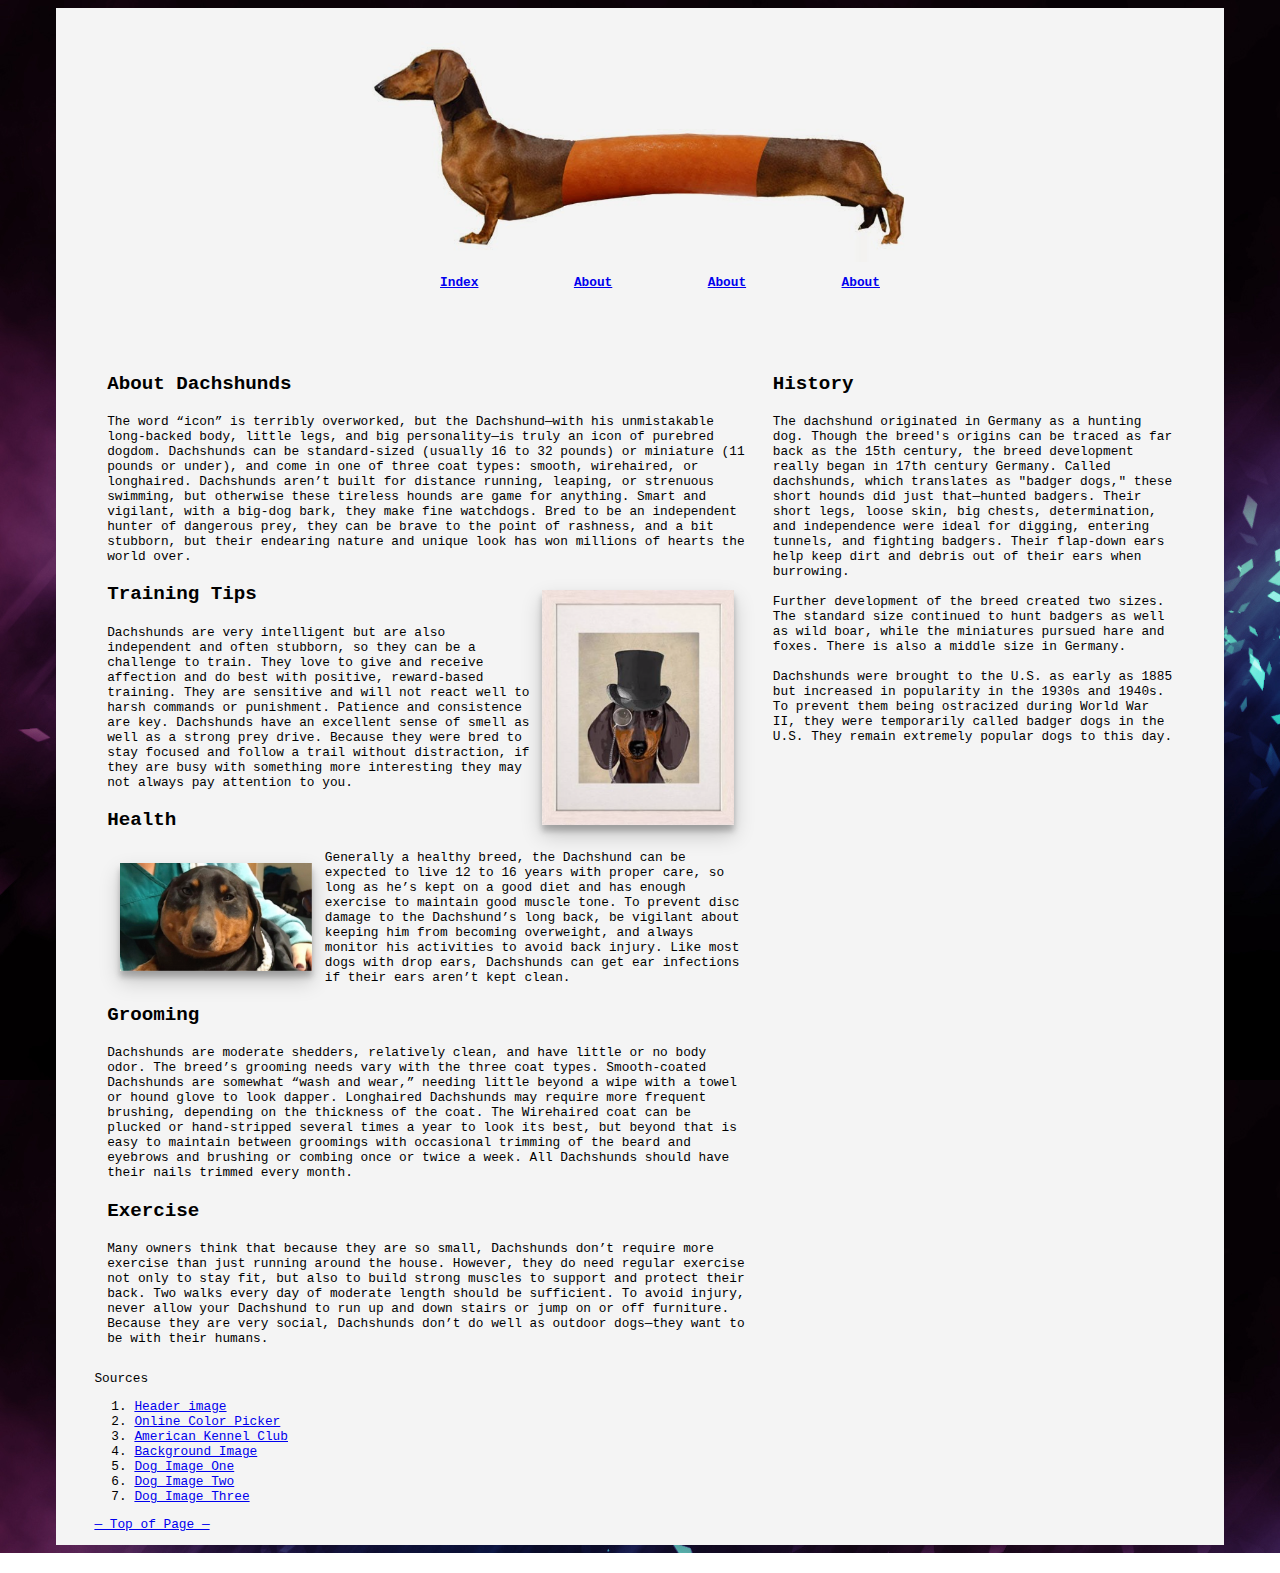
<file: V3/index.html>
<!doctype html>
<html lang="en">
   <head>
      <meta charset="utf-8"/>
      <title>Sausage Dogs</title>
      <!--  Project v3 - Weiner Dogs
         Date - 05/21/19
         By - Trenton Richards
         -->
      <meta name="viewport" content="width=device-width, initial-scale=1" />
      <link href="styles.css" rel="stylesheet"/>
   </head>
   <body>
      <section id="Top1" class="Top">
      </section>
      <header>
         <img src="WeinerHeader.jpg" alt="Hotdog Placeholder" class="centered"/>
      </header>
      <nav>
         <img src="hamburger.png" alt="hamburger" class="navicon" id="navicon"/>
         <ul>
            <li><a href="index.html">Index</a></li>
            <li><a href="about.html">About</a></li>
            <li><a href="about.html">About</a></li>
            <li><a href="about.html">About</a></li>
         </ul>
      </nav>
      <!-- W3 says I cannot use <h> within a div or section. What should I use instead if I want to specify between a header and paragraph?-->
      <div class="flexboxtest">
         <section class="content" >
            <p class="noHTagsInSections">About Dachshunds</p>
            <p>
               The word “icon” is terribly overworked, but the Dachshund—with his unmistakable long-backed body, little legs, and big personality—is truly an icon of purebred dogdom. Dachshunds can be standard-sized (usually 16 to 32 pounds) or miniature (11 pounds or under), and come in one of three coat types: smooth, wirehaired, or longhaired.
               Dachshunds aren’t built for distance running, leaping, or strenuous swimming, but otherwise these tireless hounds are game for anything. Smart and vigilant, with a big-dog bark, they make fine watchdogs. Bred to be an independent hunter of dangerous prey, they can be brave to the point of rashness, and a bit stubborn, but their endearing nature and unique look has won millions of hearts the world over.
            </p>
            <img src="history.png" alt="Classy Boy" class="historyimage"/>
            <p class="noHTagsInSections">Training Tips</p>
            <p>
               Dachshunds are very intelligent but are also independent and often stubborn, so they can be a challenge to train. They love to give and receive affection and do best with positive, reward-based training. They are sensitive and will not react well to harsh commands or punishment. Patience and consistence are key. Dachshunds have an excellent sense of smell as well as a strong prey drive. Because they were bred to stay focused and follow a trail without distraction, if they are busy with something more interesting they may not always pay attention to you.
            </p>
            <p class="noHTagsInSections">Health</p>
            <img src = "bigboy.png" alt="dog" class = "bigboy" />
            <p>
               Generally a healthy breed, the Dachshund can be expected to live 12 to 16 years with proper care, so long as he’s kept on a good diet and has enough exercise to maintain good muscle tone. To prevent disc damage to the Dachshund’s long back, be vigilant about keeping him from becoming overweight, and always monitor his activities to avoid back injury. Like most dogs with drop ears, Dachshunds can get ear infections if their ears aren’t kept clean.
            </p>
            <p class="noHTagsInSections">Grooming</p>
            <p>
               Dachshunds are moderate shedders, relatively clean, and have little or no body odor. The breed’s grooming needs vary with the three coat types. Smooth-coated Dachshunds are somewhat “wash and wear,” needing little beyond a wipe with a towel or hound glove to look dapper. Longhaired Dachshunds may require more frequent brushing, depending on the thickness of the coat. The Wirehaired coat can be plucked or hand-stripped several times a year to look its best, but beyond that is easy to maintain between groomings with occasional trimming of the beard and eyebrows and brushing or combing once or twice a week. All Dachshunds should have their nails trimmed every month.
            </p>
            <p class="noHTagsInSections">Exercise</p>
            <p>
               Many owners think that because they are so small, Dachshunds don’t require more exercise than just running around the house. However, they do need regular exercise not only to stay fit, but also to build strong muscles to support and protect their back. Two walks every day of moderate length should be sufficient. To avoid injury, never allow your Dachshund to run up and down stairs or jump on or off furniture. Because they are very social, Dachshunds don’t do well as outdoor dogs—they want to be with their humans.
            </p>
         </section>
         <aside class="sidebar">
            <p class="noHTagsInSections">History</p>
            <p>
               The dachshund originated in Germany as a hunting dog. Though the breed's origins can be traced as far back as the 15th century, the breed development really began in 17th century Germany. Called dachshunds, which translates as "badger dogs," these short hounds did just that—hunted badgers. Their short legs, loose skin, big chests, determination, and independence were ideal for digging, entering tunnels, and fighting badgers. Their flap-down ears help keep dirt and debris out of their ears when burrowing. <br><br>
               Further development of the breed created two sizes. The standard size continued to hunt badgers as well as wild boar, while the miniatures pursued hare and foxes. There is also a middle size in Germany.<br><br>
               Dachshunds were brought to the U.S. as early as 1885 but increased in popularity in the 1930s and 1940s. To prevent them being ostracized during World War II, they were temporarily called badger dogs in the U.S. They remain extremely popular dogs to this day.
            </p>
         </aside>
      </div>
      <footer>
         Sources
         <ol>
            <li><a href="http://davidconnellart.blogspot.com/2015/05/this-is-my-wiener-dog-that-i-created.html">Header image</a></li>
            <li><a href="https://imagecolorpicker.com">Online Color Picker</a></li>
            <li><a href="https://www.akc.org/dog-breeds/dachshund/">American Kennel Club</a></li>
            <li><a href="https://img.wallpapersafari.com/desktop/1920/1080/1/24/lG3VWf.jpg">Background Image</a></li>
            <li><a href="https://www.vice.com/en_us/article/pavz3m/wiener-dog-trevor-dachshund-blows-up-deflated-vgtrn">Dog Image One</a></li>
            <li><a href="https://www.etsy.com/listing/472677312/dachshund-gift-classy-dog-monocle">Dog Image Two</a></li>
            <li><a href="https://www.bbc.com/news/uk-england-manchester-44317812">Dog Image Three</a></li>
         </ol>
         <a href="#Top1"> &mdash; Top of Page &mdash; </a>
      </footer>
   </body>
</html>
</file>
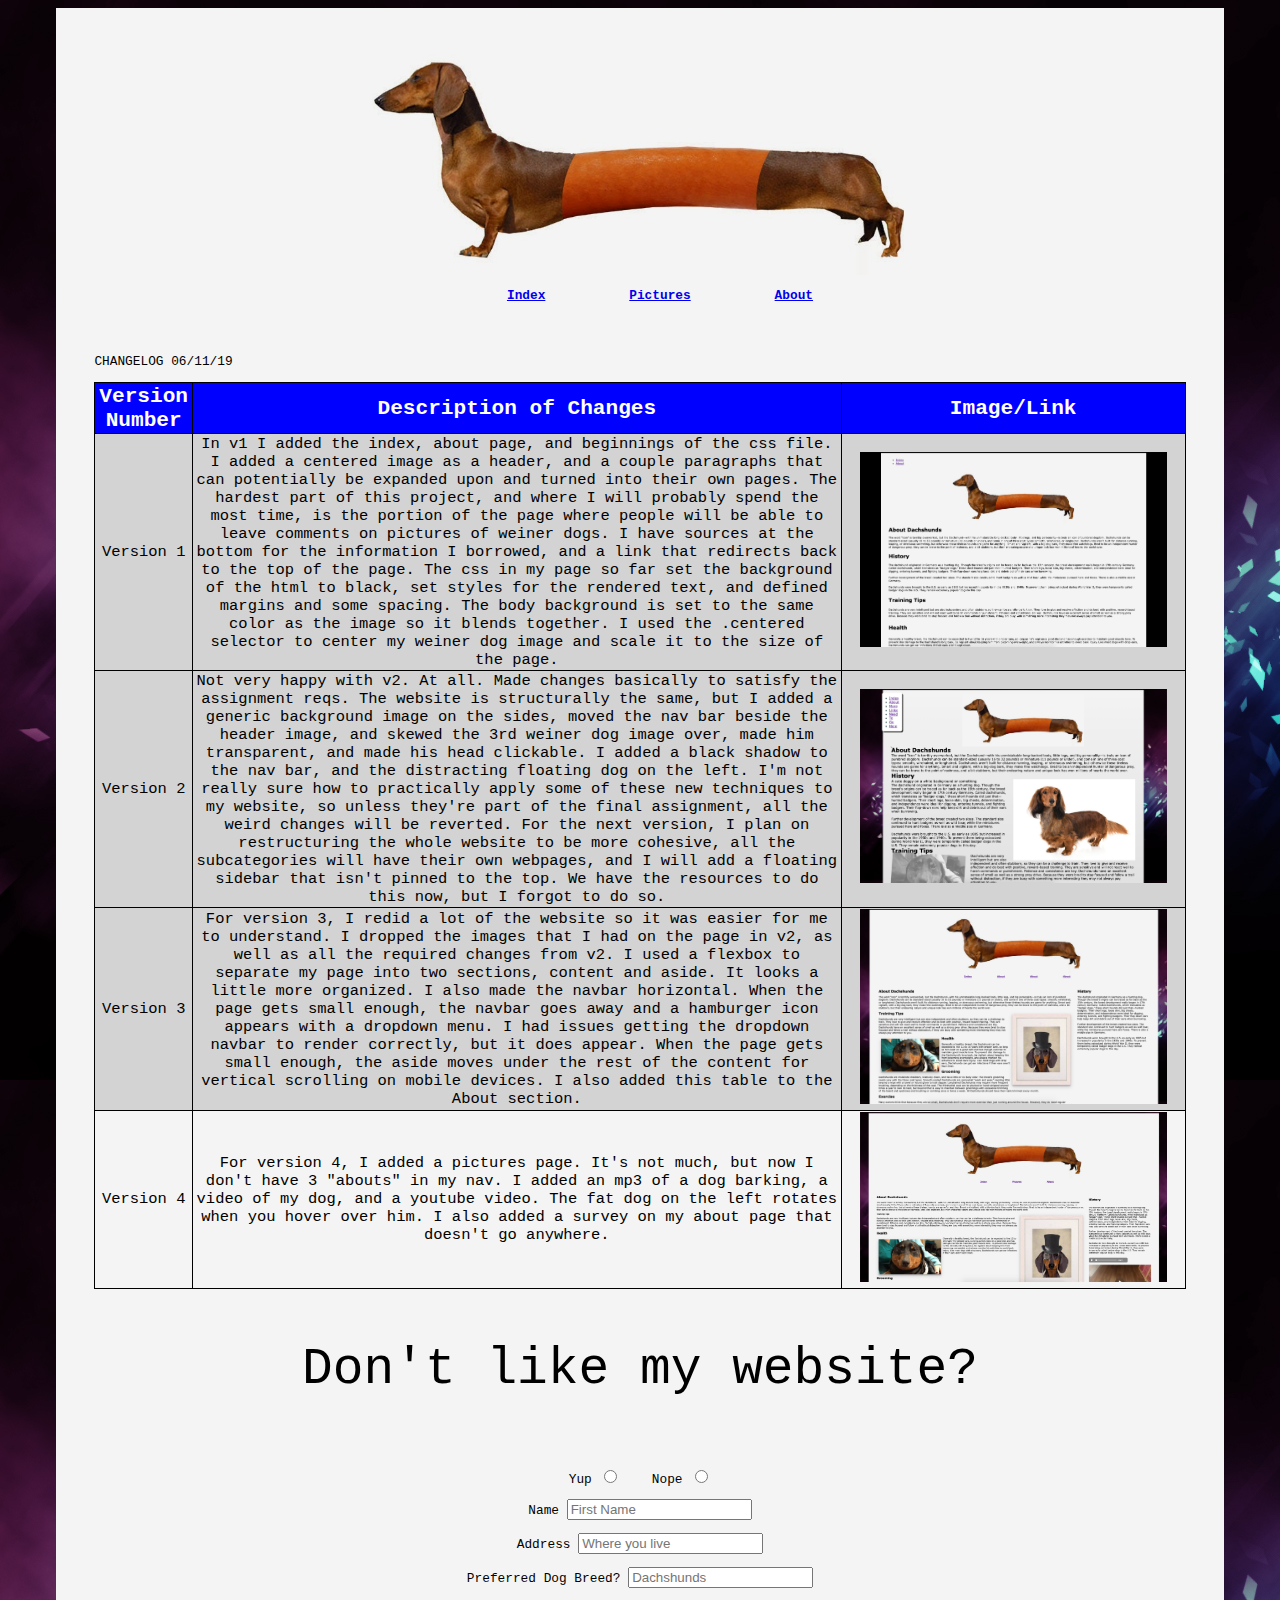
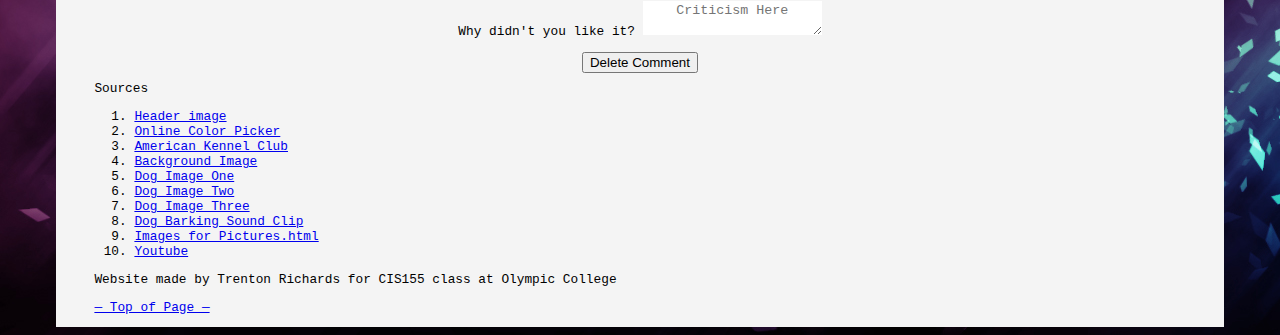
<file: about.html>
<!doctype html>
<html lang="en">
   <head>
      <meta charset="utf-8"/>
      <title>Sausage Dogs</title>
      <!--  Project v4 - Weiner Dogs
         Date - 06/11/19
         By - Trenton Richards
         -->
      <meta name="viewport" content="width=device-width, initial-scale=1" />
      <link href="styles.css" rel="stylesheet"/>
   </head>
   <body>
      <header id="Top1">
         <img src="WeinerHeader.jpg" alt="Hotdog Placeholder" class="centered"/>
      </header>
      <nav>
         <img src="hamburger.png" alt="hamburger" class="navicon" id="navicon"/>
         <ul>
            <li><a href="index.html">Index</a></li>
            <li><a href="pictures.html">Pictures</a></li>
            <li><a href="about.html">About</a></li>
         </ul>
      </nav>
      <div>
         <p>CHANGELOG 06/11/19</p>
         <table id="scroll" style="width:100%">
            <thead>
               <tr>
                  <th>Version Number</th>
                  <th>Description of Changes</th>
                  <th>Image/Link</th>
               </tr>
            </thead>
            <tbody>
               <tr>
                  <td>Version 1</td>
                  <td>In v1 I added the index, about page, and beginnings of the css file. I added a centered image as a header, and a couple paragraphs that can potentially be expanded upon and turned into their own pages. The hardest part of this project, and where I will probably spend the most time, is the portion of the page where people will be able to leave comments on pictures of weiner dogs. I have sources at the bottom for the information I borrowed, and a link that redirects back to the top of the page.
                     The css in my page so far set the background of the html to black, set styles for the rendered text, and defined margins and some spacing. The body background is set to the same color as the image so it blends together. I used the .centered selector to center my weiner dog image and scale it to the size of the page.
                  </td>
                  <td><img src = "v1.png" alt="img1" class="tableImage"></td>
               </tr>
               <tr>
                  <td>Version 2</td>
                  <td>Not very happy with v2. At all.
                     Made changes basically to satisfy the assignment reqs. The website is structurally the same, but I added a generic background image on the sides, moved the nav bar beside the header image, and skewed the 3rd weiner dog image over, made him transparent, and made his head clickable. I added a black shadow to the nav bar, and the distracting floating dog on the left. I'm not really sure how to practically apply some of these new techniques to my website, so unless they're part of the final assignment, all the weird changes will be reverted. For the next version, I plan on restructuring the whole website to be more cohesive, all the subcategories will have their own webpages, and I will add a floating sidebar that isn't pinned to the top. We have the resources to do this now, but I forgot to do so.
                  </td>
                  <td><img src = "v2.png" alt="img2" class="tableImage"/></td>
               </tr>
               <tr>
                  <td>Version 3</td>
                  <td>For version 3, I redid a lot of the website so it was easier for me to understand. I dropped the images that I had on the page in v2, as well as all the required changes from v2. I used a flexbox to separate my page into two sections, content and aside. It looks a little more organized. I also made the navbar horizontal. When the page gets small enough, the navbar goes away and a hamburger icon appears with a dropdown menu. I had issues getting the dropdown navbar to render correctly, but it does appear. When the page gets small enough, the aside moves under the rest of the content for vertical scrolling on mobile devices. I also added this table to the About section.</td>
                  <td><img src = "v3.png" alt="img3" class="tableImage"/></td>
               </tr>
            </tbody>
            <tfoot>
               <tr>
                  <td>Version 4</td>
                  <td>For version 4, I added a pictures page. It's not much, but now I don't have 3 "abouts" in my nav. I added an mp3 of a dog barking, a video of my dog, and a youtube video. The fat dog on the left rotates when you hover over him. I also added a survey on my about page that doesn't go anywhere.</td>
                  <td><img src = "v4.png" alt="img4" class="tableImage"/></td>
               </tr>
            </tfoot>
         </table>
      </div>
      <div id="surveyTitle">
         <p id="buttonQuestion">
            Don't like my website?
         </p>
      </div>
      <form id="survey" action="http://www.example.com/" method="post">
         <!--M7LO7 Demonstrate the use of radio buttons in a form-->
         <fieldset id="loadedQuestion">
            <div class="radioButton">
               <label for="no">Yup</label>
               <input name="no" id="no" value="yes" type="radio" />
               <label for="no2">Nope</label>
               <input name="no2" id="no2" value="no" type="radio" />
            </div>
            <!--M7LO5 Demonstrate the use of a text box in a form-->
            <div class="nameBox">
               <label for="name">Name</label>
               <input name="yourName" id="name" type="text" placeholder="First Name"/>
            </div>
            <div class="addressBox">
               <label for="address">Address</label>
               <input name="yourAddress" id="address" type="text" placeholder="Where you live"/>
            </div>
            <!--M7LO8 Demonstrate the use of a selection list in a form-->
            <div class="dropDown">
               <label for="dog">Preferred Dog Breed?</label>
               <input name="dogType" id="dog" type="text" list="dogType" placeholder="Dachshunds" />
               <datalist id="dogType">
                  <option value="Dachshunds">
                  <option value="Mini Dachshunds">
                  <option value="Wiener Dogs">
               </datalist>
            </div>
            <!--M7LO10 Demonstrate the use of a submit button in a form-->
            <label for="commentBox">Why didn't you like it?</label>
            <textarea name="yourComments" id="commentBox" placeholder="Criticism Here"></textarea>
            <div id="subButton">
            <input type="submit" value="Delete Comment" />
            </div>
         </fieldset>
      </form>
      <footer>
      Sources
      <ol>
         <li><a href="http://davidconnellart.blogspot.com/2015/05/this-is-my-wiener-dog-that-i-created.html">Header image</a></li>
         <li><a href="https://imagecolorpicker.com">Online Color Picker</a></li>
         <li><a href="https://www.akc.org/dog-breeds/dachshund/">American Kennel Club</a></li>
         <li><a href="https://img.wallpapersafari.com/desktop/1920/1080/1/24/lG3VWf.jpg">Background Image</a></li>
         <li><a href="https://www.vice.com/en_us/article/pavz3m/wiener-dog-trevor-dachshund-blows-up-deflated-vgtrn">Dog Image One</a></li>
         <li><a href="https://www.etsy.com/listing/472677312/dachshund-gift-classy-dog-monocle">Dog Image Two</a></li>
         <li><a href="https://www.bbc.com/news/uk-england-manchester-44317812">Dog Image Three</a></li>
         <li><a href="http://soundbible.com/tags-dog-bark.html">Dog Barking Sound Clip</a></li>
         <li><a href="https://pixabay.com/images/search/dachshund/">Images for Pictures.html</a></li>
         <li><a href="https://youtu.be/NfXwt8Wqgvk">Youtube</a></li>
      </ol>
      <p>
      Website made by Trenton Richards for CIS155 class at Olympic College
      </p>
      <a href="#Top1"> &mdash; Top of Page &mdash; </a>
      </footer>
   </body>
</html>
</file>
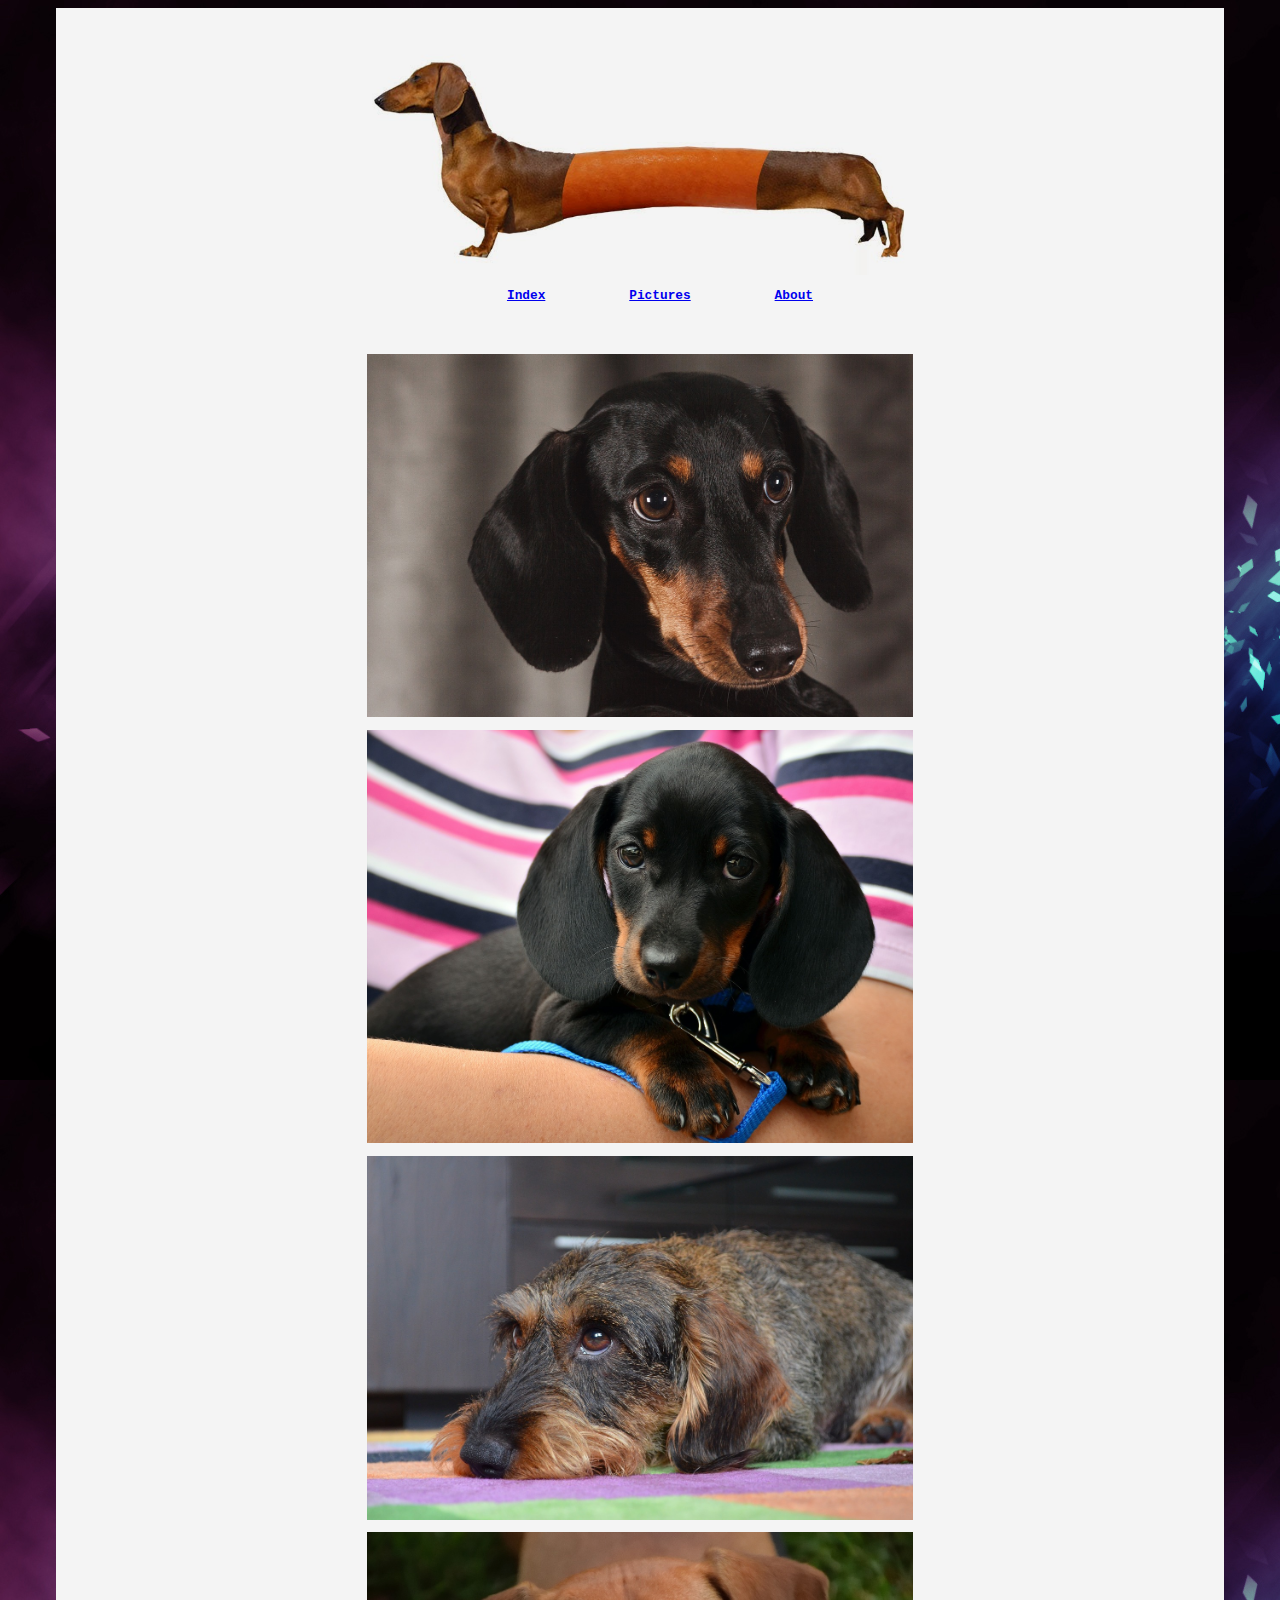
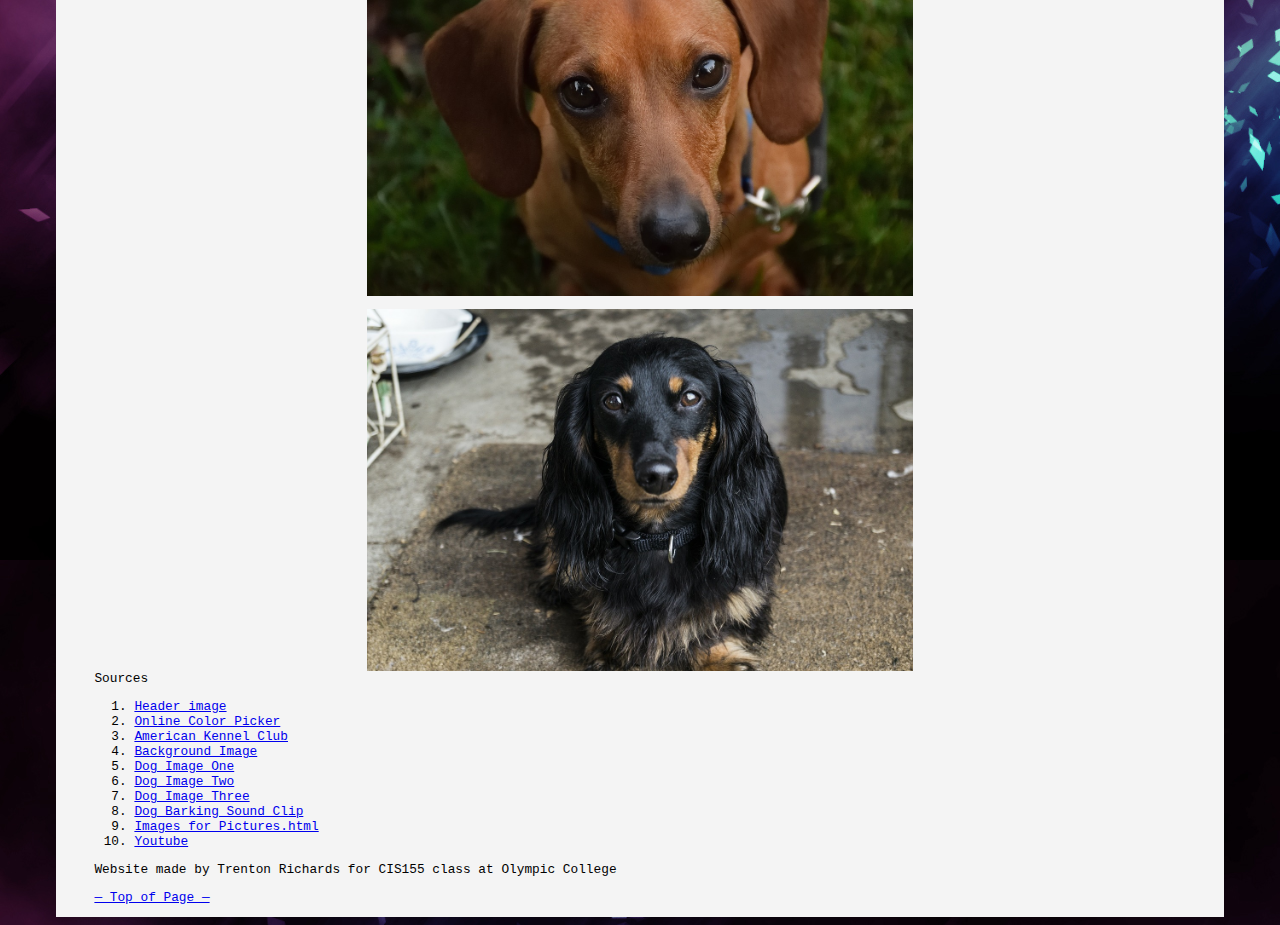
<file: pictures.html>
<!doctype html>
<html lang="en">
   <head>
      <meta charset="utf-8"/>
      <title>Sausage Dogs</title>
      <!--  Project v4 - Weiner Dogs
         Date - 06/11/19
         By - Trenton Richards
         -->
      <meta name="viewport" content="width=device-width, initial-scale=1" />
      <link href="styles.css" rel="stylesheet"/>
   </head>
   <body>
      <header id="Top1">
         <img src="WeinerHeader.jpg" alt="Hotdog Placeholder" class="centered"/>
      </header>
      <nav>
         <img src="hamburger.png" alt="hamburger" class="navicon" id="navicon"/>
         <ul>
            <li><a href="index.html">Index</a></li>
            <li><a href="pictures.html">Pictures</a></li>
            <li><a href="about.html">About</a></li>
         </ul>
      </nav>
      <div>
         <img src="dog1.jpg" alt="dog1" class="centered"/>
         <img src="dog2.jpg" alt="dog2" class="centered"/>
         <img src="dog3.jpg" alt="dog3" class="centered"/>
         <img src="dog4.jpg" alt="dog4" class="centered"/>
         <img src="dog5.jpg" alt="dog5" class="centered"/>
      </div>
      <footer>
         Sources
         <ol>
            <li><a href="http://davidconnellart.blogspot.com/2015/05/this-is-my-wiener-dog-that-i-created.html">Header image</a></li>
            <li><a href="https://imagecolorpicker.com">Online Color Picker</a></li>
            <li><a href="https://www.akc.org/dog-breeds/dachshund/">American Kennel Club</a></li>
            <li><a href="https://img.wallpapersafari.com/desktop/1920/1080/1/24/lG3VWf.jpg">Background Image</a></li>
            <li><a href="https://www.vice.com/en_us/article/pavz3m/wiener-dog-trevor-dachshund-blows-up-deflated-vgtrn">Dog Image One</a></li>
            <li><a href="https://www.etsy.com/listing/472677312/dachshund-gift-classy-dog-monocle">Dog Image Two</a></li>
            <li><a href="https://www.bbc.com/news/uk-england-manchester-44317812">Dog Image Three</a></li>
            <li><a href="http://soundbible.com/tags-dog-bark.html">Dog Barking Sound Clip</a></li>
            <li><a href="https://pixabay.com/images/search/dachshund/">Images for Pictures.html</a></li>
            <li><a href="https://youtu.be/NfXwt8Wqgvk">Youtube</a></li>
         </ol>
         <p>
            Website made by Trenton Richards for CIS155 class at Olympic College
         </p>
         <a href="#Top1"> &mdash; Top of Page &mdash; </a>
      </footer>
   </body>
</html>
</file>
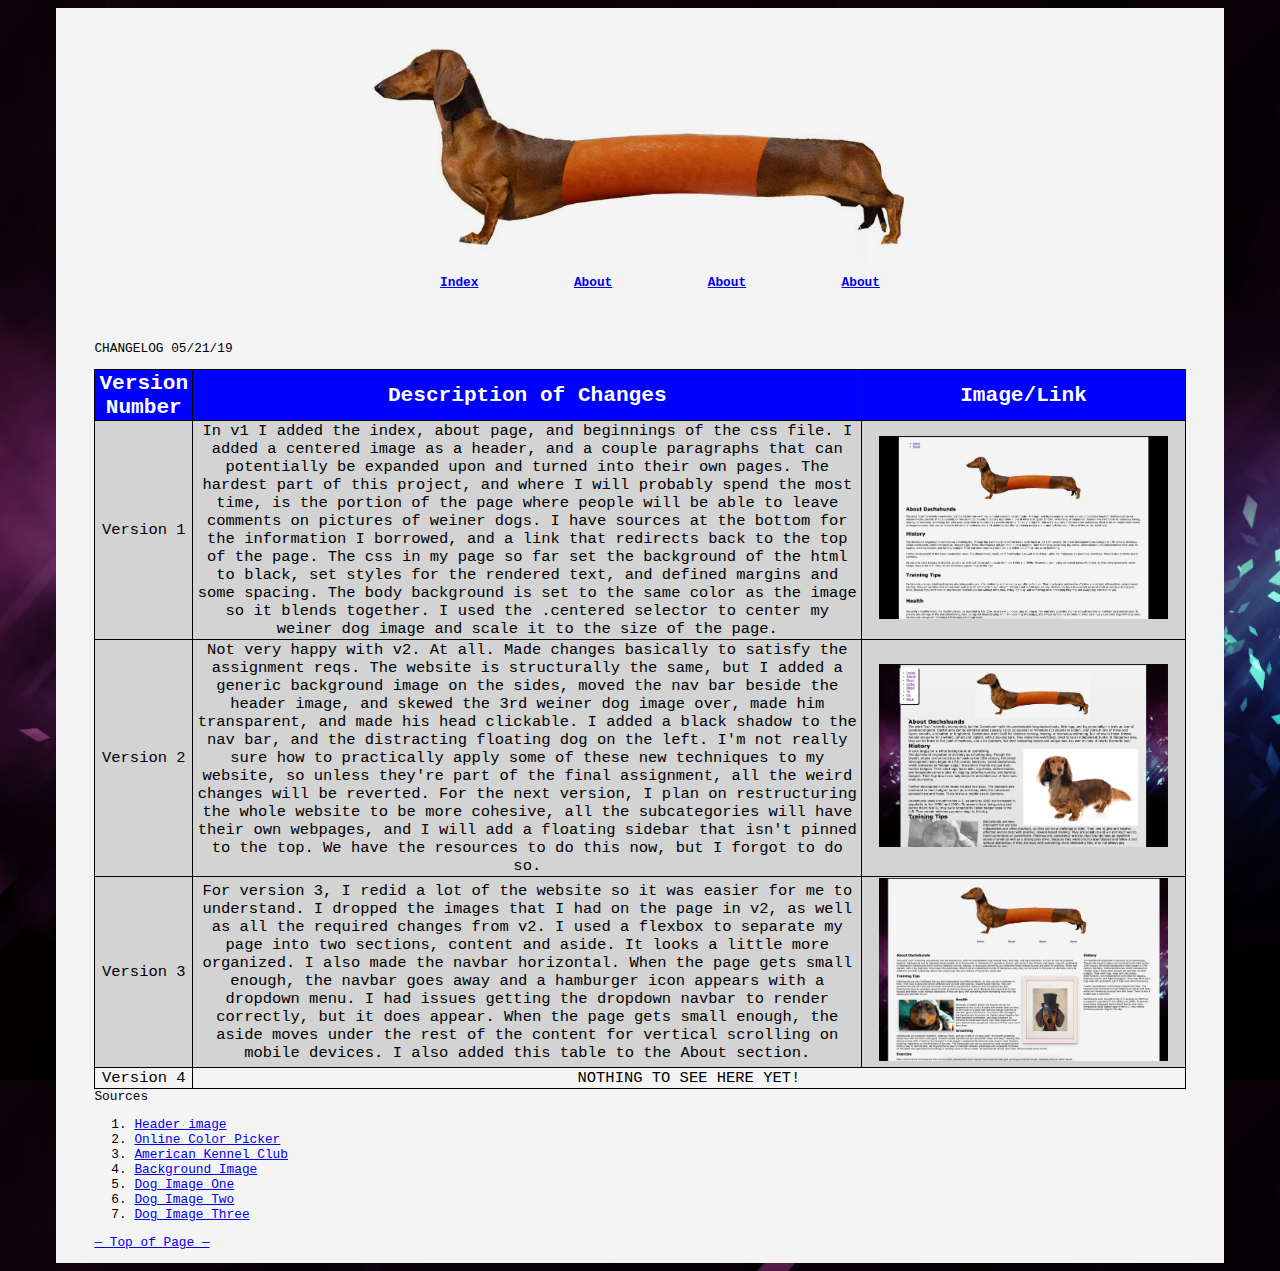
<file: V3/about.html>
<!doctype html>
<html lang="en">
   <head>
      <meta charset="utf-8"/>
      <title>Sausage Dogs</title>
      <!--  Project v3 - Weiner Dogs
         Date - 05/21/19
         By - Trenton Richards
         -->
      <meta name="viewport" content="width=device-width, initial-scale=1" />
      <link href="styles.css" rel="stylesheet"/>
   </head>
   <body>
      <section id="Top1" class="Top">
      </section>
      <header>
         <img src="WeinerHeader.jpg" alt="Hotdog Placeholder" class="centered"/>
      </header>
      <nav>
         <img src="hamburger.png" alt="hamburger" class="navicon" id="navicon"/>
         <ul>
            <li><a href="index.html">Index</a></li>
            <li><a href="about.html">About</a></li>
            <li><a href="about.html">About</a></li>
            <li><a href="about.html">About</a></li>
         </ul>
      </nav>
      <div>
         <!-- M6LO3 I used my table to display my changelog, rather than info pertaining to the website. Hopefully that's okay. I still met all the requirements I think? -->
         <p>CHANGELOG 05/21/19</p>
         <table style="width:100%">
            <thead>
               <tr>
                  <th>Version Number</th>
                  <th>Description of Changes</th>
                  <th>Image/Link</th>
               </tr>
            </thead>
            <tbody>
               <tr>
                  <td>Version 1</td>
                  <td>In v1 I added the index, about page, and beginnings of the css file. I added a centered image as a header, and a couple paragraphs that can potentially be expanded upon and turned into their own pages. The hardest part of this project, and where I will probably spend the most time, is the portion of the page where people will be able to leave comments on pictures of weiner dogs. I have sources at the bottom for the information I borrowed, and a link that redirects back to the top of the page.
                     The css in my page so far set the background of the html to black, set styles for the rendered text, and defined margins and some spacing. The body background is set to the same color as the image so it blends together. I used the .centered selector to center my weiner dog image and scale it to the size of the page.
                  </td>
                  <td><img src = "v1.png" alt="img1" class="tableImage"></td>
               </tr>
               <tr>
                  <td>Version 2</td>
                  <td>Not very happy with v2. At all.
                     Made changes basically to satisfy the assignment reqs. The website is structurally the same, but I added a generic background image on the sides, moved the nav bar beside the header image, and skewed the 3rd weiner dog image over, made him transparent, and made his head clickable. I added a black shadow to the nav bar, and the distracting floating dog on the left. I'm not really sure how to practically apply some of these new techniques to my website, so unless they're part of the final assignment, all the weird changes will be reverted. For the next version, I plan on restructuring the whole website to be more cohesive, all the subcategories will have their own webpages, and I will add a floating sidebar that isn't pinned to the top. We have the resources to do this now, but I forgot to do so.
                  </td>
                  <td><img src = "v2.png" alt="img2" class="tableImage"/></td>
               </tr>
               <tr>
                  <td>Version 3</td>
                  <td>For version 3, I redid a lot of the website so it was easier for me to understand. I dropped the images that I had on the page in v2, as well as all the required changes from v2. I used a flexbox to separate my page into two sections, content and aside. It looks a little more organized. I also made the navbar horizontal. When the page gets small enough, the navbar goes away and a hamburger icon appears with a dropdown menu. I had issues getting the dropdown navbar to render correctly, but it does appear. When the page gets small enough, the aside moves under the rest of the content for vertical scrolling on mobile devices. I also added this table to the About section.</td>
                  <td><img src = "v3.png" alt="img3" class="tableImage"/></td>
               </tr>
            </tbody>
            <tfoot>
               <tr>
                  <td>Version 4</td>
                  <!--M6LO4 I spanned two rows using the following text -->
                  <td colspan="2">NOTHING TO SEE HERE YET!</td>
               </tr>
            </tfoot>
         </table>
      </div>
      <footer>
         Sources
         <ol>
            <li><a href="http://davidconnellart.blogspot.com/2015/05/this-is-my-wiener-dog-that-i-created.html">Header image</a></li>
            <li><a href="https://imagecolorpicker.com">Online Color Picker</a></li>
            <li><a href="https://www.akc.org/dog-breeds/dachshund/">American Kennel Club</a></li>
            <li><a href="https://img.wallpapersafari.com/desktop/1920/1080/1/24/lG3VWf.jpg">Background Image</a></li>
            <li><a href="https://www.vice.com/en_us/article/pavz3m/wiener-dog-trevor-dachshund-blows-up-deflated-vgtrn">Dog Image One</a></li>
            <li><a href="https://www.etsy.com/listing/472677312/dachshund-gift-classy-dog-monocle">Dog Image Two</a></li>
            <li><a href="https://www.bbc.com/news/uk-england-manchester-44317812">Dog Image Three</a></li>
         </ol>
         <a href="#Top1"> &mdash; Top of Page &mdash; </a>
      </footer>
   </body>
</html>
</file>
<file: V3/styles.css>
@charset "utf-8";

/*
Author: Trenton Richards
Date: 5/21/19
*/

/*body*/

html {
  padding-left: 3em;
  padding-right: 3em;
  background-image: url(bg.jpg);
}

body {
  color: black;
  font-family: verdana,monospace;
  font-size: .8em;
  background-color: #f4f4f4;
  padding-left: 3em;
  padding-right: 3em;
  padding-top: 1em;
  padding-bottom: 1em;
}

body .noHTagsInSections {
  font-size: 1.5em;
  clear: left;
  font-weight: bold;
}

/*nav*/
nav {
  clear: both;
  text-align: center;
  margin-bottom: 4em;
}

nav li {
  display: inline-block;
  width: 12%;
  font-weight: bold;
  color: black;
  text-decoration: none;
}


/*images*/
.centered {
  display: block;
  margin-left: auto;
  margin-right: auto;
  width: 50%;
}

.historyimage {
  display: block;
  float: right;
  width: 30%;
  margin: 1em;
  box-shadow: 0 10px 20px rgba(0,0,0,0.19), 0 6px 6px rgba(0,0,0,0.23);
}

.bigboy {
  display: block;
  float: left;
  width: 30%;
  margin: 1em;
  box-shadow: 0 10px 20px rgba(0,0,0,0.19), 0 6px 6px rgba(0,0,0,0.23);
}


/*mobile/desktop*/
/*M5LO3 Sidebar will appear below on screens >800px*/
/*M5LO5 My sidebar is on the right of my main content section, 400 px wide*/
/*M5LO7 and M5L06. I used flex-direction: row to specify that the items should be stacked horizontally. Should I have used column, the aside would appear under my content*/
@media screen and (min-width: 800px) {
  .flexboxtest {
      display: -webkit-flex;
      display: flex;
      flex-direction: row;
    }

  .navicon {
    display: none;
  }

}

.content {
    -webkit-flex: 1;
    flex: 1;
    padding: 1em;
}

.sidebar {
    -webkit-flex: 0 1 400px;
    flex: 0 1 400px;
    padding: 1em;
}


/*M5LO4 Hamburger appears in top left when screen is below 800px; navbar appears when hovered over. I have issues with this one but it's working somehow..*/
@media screen and (max-width: 799px) {
  ul {
    display: none;
    width: 1%;
    padding: 9%;
    text-align: left;
    background-color: white;
  }

  .navicon {
      display: block;
      width: 9%;
      position: fixed;
      top: 0;
      left: 0;
  }

  #navicon:hover+ul, ul:hover{
		display: block;
    position: absolute;
    top: 0;
    left: 0;
  }
}


/*tables*/
/*M6LO7 I formatted my table to have a blue header, gray body, and a black outline.*/
table, th, td {
  border: 1px solid black;
  border-collapse: collapse;
  text-align: center;
  font-size: 1.1em;
}

th {
  font-size: 1.5em;
  font-weight: bold;
  background-color: blue;
  color: white;
}

.tableImage {
  width: 90%;
}

.spanTwo {
  width: 30%;
}

table tbody {
  background-color: lightgray;
}
</file>
<file: styles.css>
@charset "utf-8";

/*
Author: Trenton Richards
Date: 6/11/19
*/

/*body*/

html {
  padding-left: 3em;
  padding-right: 3em;
  background-image: url(bg.jpg);
}

body {
  color: black;
  font-family: verdana,monospace;
  font-size: .8em;
  background-color: #f4f4f4;
  padding-left: 3em;
  padding-right: 3em;
  padding-top: 1em;
  padding-bottom: 1em;
}

.headers {
  font-size: 1.5em;
  clear: left;
  font-weight: bold;
}

h7 {
  text-align: center;
}

/*M8LO12 Demonstrate how to format media with CSS - Just set some margins to fit better. Tried to center but didn't work?*/
video, audio, iframe {
  margin-top: 1em;
}

/*nav*/
nav {
  clear: both;
  text-align: center;
  margin-bottom: 4em;
}

nav li {
  display: inline-block;
  width: 12%;
  font-weight: bold;
  color: black;
  text-decoration: none;
}


/*images*/
.centered {
  display: block;
  margin-left: auto;
  margin-right: auto;
  width: 50%;
  margin-top: 1em;
}

.historyimage {
  display: block;
  float: right;
  width: 30%;
  margin: 1em;
  box-shadow: 0 10px 20px rgba(0,0,0,0.19), 0 6px 6px rgba(0,0,0,0.23);
}


/*M8LO10 Demonstrate a CSS animation or transition. Rotate on hover*/
.bigboy {
  display: block;
  float: left;
  width: 30%;
  margin: 1em;
  box-shadow: 0 10px 20px rgba(0,0,0,0.19), 0 6px 6px rgba(0,0,0,0.23);
  animation-play-state: paused;
}

.bigboy:hover {
  -webkit-animation: spinner 10s linear infinite;
  animation: spin 10s linear infinite;
	animation-play-state: running;
}

@keyframes spin {
    from {
      transform:rotate(360deg);
    }
    to {
      transform:rotate(0deg);
    }
}

/*mobile/desktop*/
@media screen and (min-width: 800px) {
  .flexboxtest {
      display: -webkit-flex;
      display: flex;
      flex-direction: row;
    }

  .navicon {
    display: none;
  }

}

.content {
    -webkit-flex: 1;
    flex: 1;
    padding: 1em;
}

.sidebar {
    -webkit-flex: 0 1 400px;
    flex: 0 1 400px;
    padding: 1em;
}


/*survey
M7LO11 Demonstrate how to format a form with CSS - Just adds some margins and spacing, aligns fields center*/
#loadedQuestion, fieldset div, textarea {
  border: none;
  margin-top: 1em;
  text-align: center;
}

#no {
  margin-right: 2em;
}

#buttonQuestion, #surveyTitle {
  font-size: 2em;
  text-align: center;
}


/* Not working (in Safari at least)
#subButton:hover {
  background: transparent;
  color: blue;
}
*/

/*media query*/
@media screen and (max-width: 799px) {
  ul {
    display: none;
    width: 1%;
    padding: 9%;
    text-align: left;
    background-color: white;
  }

  nav li {
    display: inline;
    text-align: left;
  }

  .navicon {
      display: block;
      width: 4em;
      position: fixed;
      top: 0;
      left: 0;
  }

  #navicon:hover+ul, ul:hover{
		display: block;
    position: absolute;
    top: 0;
    left: 0;
  }
}

/*tables*/
table, th, td {
  border: 1px solid black;
  border-collapse: collapse;
  text-align: center;
  font-size: 1.1em;
}

th {
  font-size: 1.5em;
  font-weight: bold;
  background-color: blue;
  color: white;
}

.tableImage {
  width: 90%;
}

.spanTwo {
  width: 30%;
}

table tbody {
  background-color: lightgray;
}
</file>
